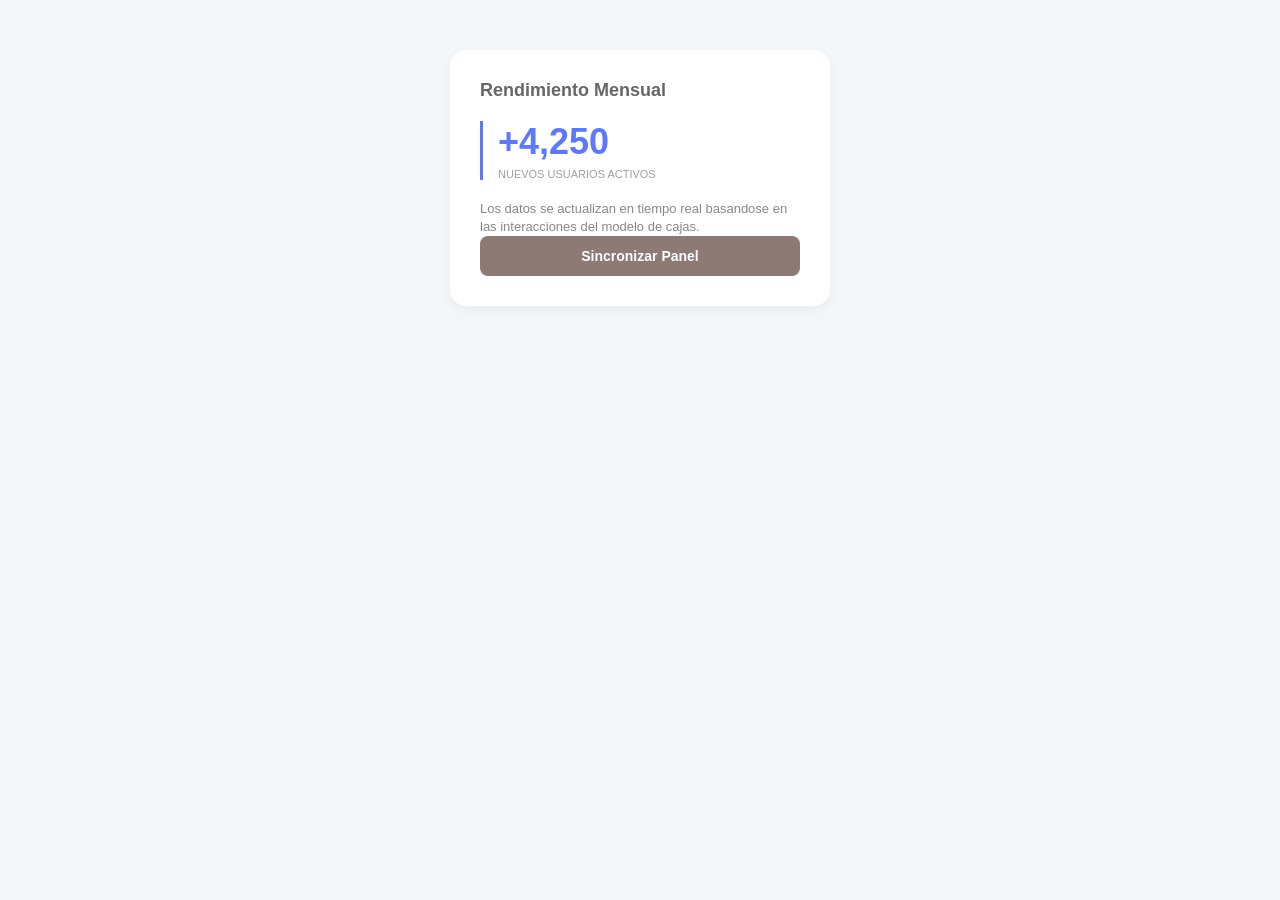
<file: caso04.html>
<!DOCTYPE html>
<html lang="es">
<head>
    <meta charset="UTF-8">
    <title>Poyecto 3</title>
    <link rel="stylesheet" href="Style03.css">
</head>
<body>

    <div class="tarjeta">
        <h2>Rendimiento Mensual</h2>
        
        <div class="contenedor-metrica">
            <p class="numero">+4,250</p>
            <p class="subtitulo">Nuevos usuarios activos</p>
        </div>
        <p class="descripcion">
            Los datos se actualizan en tiempo real basandose en las interacciones del modelo de cajas.
        </p>
        <button class="boton-sincronizar">Sincronizar Panel</button>
    </div>
</body>
</html>
</file>
<file: Style03.css>
*{
    margin: 0;
    padding: 0;
}
body {
    font-family: sans-serif;
    background-color: #f4f6f9;
    padding-top: 50px;
}
.tarjeta {
    background: white;
    padding: 30px;
    border-radius: 16px;
    width: 320px;
    margin: 0 auto;
    box-shadow: 0 4px 12px rgba(0,0,0,0.05);
}
.tarjeta h2 {
    color: #666;
    font-size: 18px;
    margin-top: 0;
}
.contenedor-metrica {
    border-left: 3px solid #5d78ff;
    padding-left: 15px;
    margin: 20px 0;
}
.numero {
    color: #5d78ff;
    font-size: 36px;
    font-weight: bold;
    margin: 0;
}
.subtitulo {
    color: #a0a0a0;
    font-size: 11px;
    text-transform: uppercase;
    margin: 5px 0 0 0;
}
.descripcion {
    color: #888;
    font-size: 13px;
    line-height: 1.4;
}
.boton-sincronizar {
    background-color: #8d7a74;
    color: white;
    border: none;
    border-radius: 8px;
    width: 100%;
    padding: 12px;
    font-size: 14px;
    font-weight: bold;
    cursor: pointer;
}
</file>
